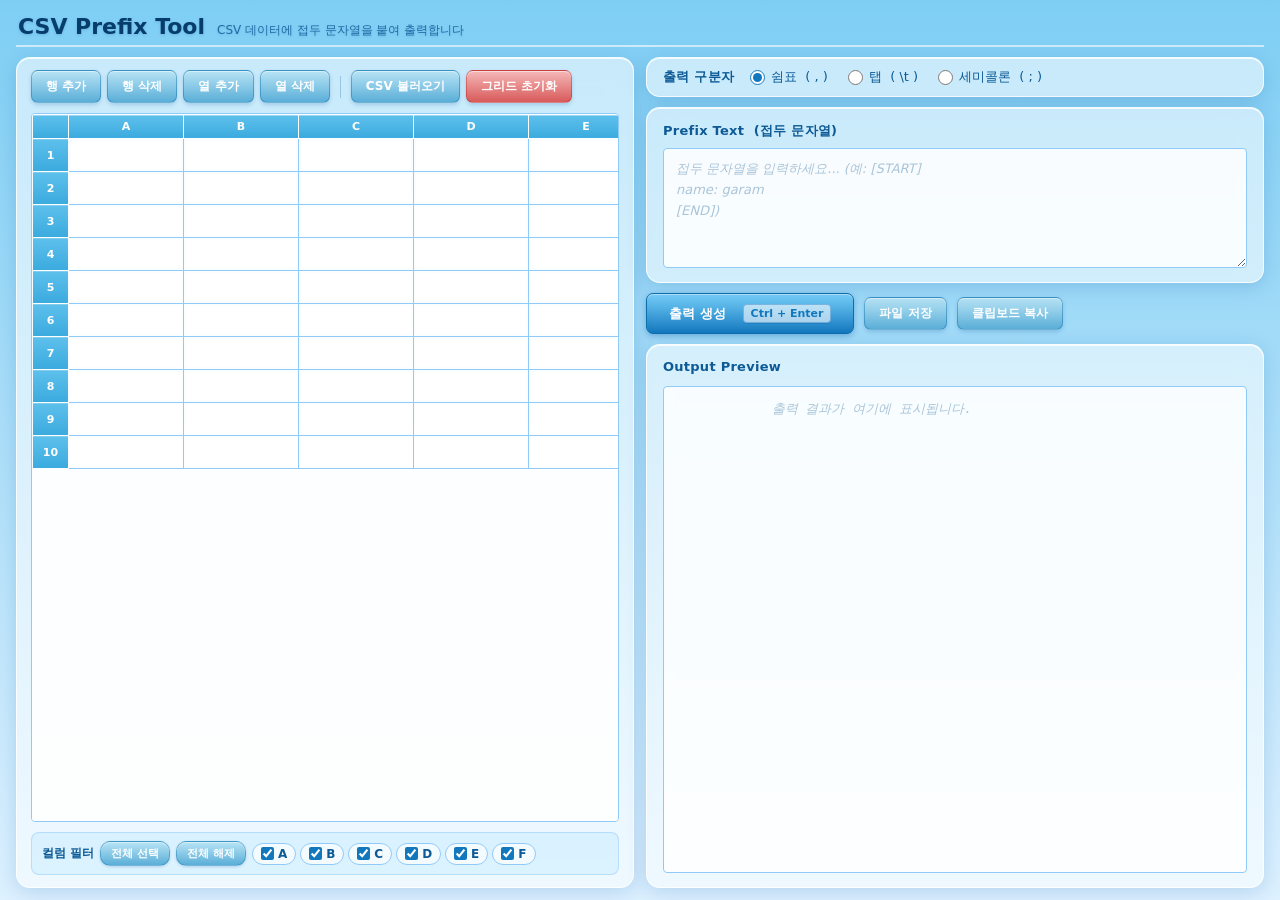
<file: web_app_basic/index.html>
<!DOCTYPE html>
<!--
  ╔══════════════════════════════════════════════════════════════════════════╗
  ║  CSV Prefix Tool — index.html  (기본 버전 · Sample Code 없음)           ║
  ║                                                                          ║
  ║  역할: 앱 화면의 뼈대(구조)를 정의하는 HTML 파일                         ║
  ║        시각 스타일 → style.css / 동작 로직 → app.js                      ║
  ║                                                                          ║
  ║  전체 레이아웃 (데스크톱 2컬럼 구조):                                    ║
  ║  ┌─────────────────────── #app ───────────────────────────────┐          ║
  ║  │  #app-header   (헤더: 제목 + 부제)                         │          ║
  ║  │  ┌──── #main-content (CSS Grid 1:1) ────────────────┐     │          ║
  ║  │  │  #left-col              │  #right-col            │     │          ║
  ║  │  │  └─ #grid-panel         │  ├─ #separator-panel   │     │          ║
  ║  │  │     ├─ 컨트롤 버튼      │  ├─ #prefix-panel      │     │          ║
  ║  │  │     ├─ #grid-wrapper    │  ├─ #action-buttons    │     │          ║
  ║  │  │     └─ #col-filter-bar  │  └─ #output-panel      │     │          ║
  ║  │  └──────────────────────────────────────────────────┘     │          ║
  ║  └────────────────────────────────────────────────────────────┘          ║
  ╚══════════════════════════════════════════════════════════════════════════╝
-->
<html lang="ko">
<head>

  <!-- ══ 문서 기본 설정 ══════════════════════════════════════════════════ -->

  <!-- 문자 인코딩: UTF-8 → 한글·특수문자 깨짐 방지 -->
  <meta charset="UTF-8" />

  <!--
    반응형 viewport 설정
    - width=device-width : 화면 너비를 기기 실제 픽셀 너비에 맞춤
    - initial-scale=1.0  : 첫 로드 시 100% 배율 (브라우저가 임의로 축소하지 않도록)
  -->
  <meta name="viewport" content="width=device-width, initial-scale=1.0" />

  <!-- 브라우저 탭에 표시될 제목 -->
  <title>CSV Prefix Tool</title>

  <!--
    외부 CSS 파일 연결
    rel="stylesheet" : 이 파일이 스타일시트임을 브라우저에게 알림
    href="style.css" : 같은 폴더의 style.css 를 불러옴
  -->
  <link rel="stylesheet" href="style.css" />

</head>
<body>
<!--
  body: 화면에 보이는 모든 요소의 최상위 컨테이너
  배경 그라데이션(하늘색→연한 파랑)은 style.css body 규칙에서 정의
-->

  <!--
    ══════════════════════════════════════════════════════════════════════
    #app — 전체 앱 컨테이너
    ────────────────────────────────────────────────────────────────────
    style.css: display:flex, flex-direction:column, min-height:100vh
    → 헤더 + 메인 컨텐츠가 화면을 세로로 가득 채움
    ══════════════════════════════════════════════════════════════════════
  -->
  <div id="app">

    <!-- ══ 헤더 영역 ══════════════════════════════════════════════════════
         style.css #app-header: flex row, 하단 반투명 흰색 구분선
    ═══════════════════════════════════════════════════════════════════ -->
    <header id="app-header">
      <h1>CSV Prefix Tool</h1>
      <span class="subtitle">CSV 데이터에 접두 문자열을 붙여 출력합니다</span>
    </header>


    <!-- ══ 메인 2컬럼 레이아웃 ════════════════════════════════════════════
         CSS Grid로 화면을 정확히 50 : 50 으로 분할
         좌(#left-col)  → CSV 그리드
         우(#right-col) → 구분자·접두사·액션·출력 패널
    ═══════════════════════════════════════════════════════════════════ -->
    <div id="main-content">

      <!-- ┌─────────────────────────────────────────────────────────────
           │ 왼쪽 컬럼 — CSV 그리드 패널
           └───────────────────────────────────────────────────────── -->
      <div id="left-col">

        <!--
          .panel: Frutiger Aero 유리 효과 패널
          backdrop-filter:blur + 반투명 배경 → style.css .panel 참고
        -->
        <section class="panel" id="grid-panel">

          <!-- ── 그리드 컨트롤 버튼 행 ────────────────────────────────
               onclick="함수명()" → app.js 의 해당 함수를 직접 호출
          ─────────────────────────────────────────────────────────── -->
          <div class="grid-controls">

            <!-- 행/열 조작 버튼 -->
            <button class="btn-secondary" onclick="addRow()">행 추가</button>
            <button class="btn-secondary" onclick="deleteRow()">행 삭제</button>
            <button class="btn-secondary" onclick="addCol()">열 추가</button>
            <button class="btn-secondary" onclick="deleteCol()">열 삭제</button>

            <!-- 버튼 그룹 사이 세로 구분선 -->
            <div class="ctrl-divider"></div>

            <!--
              CSV 불러오기 버튼
              실제 파일 선택은 숨겨진 <input type="file"> 이 담당
              버튼 클릭 → triggerFileLoad() → file input 의 .click() 호출
            -->
            <button class="btn-secondary" onclick="triggerFileLoad()">CSV 불러오기</button>

            <!--
              숨겨진 파일 선택 입력창
              display:none → 화면에 보이지 않음
              accept=".csv,.txt" → CSV·텍스트 파일만 선택 허용
              onchange → 파일 선택 완료 시 loadCSVFile(event) 자동 호출
            -->
            <input
              type="file"
              id="csv-file-input"
              accept=".csv,.txt"
              style="display:none"
              onchange="loadCSVFile(event)"
            />

            <!-- 그리드 초기화: 위험 동작이므로 btn-danger(빨간색)로 강조 -->
            <button class="btn-secondary btn-danger" onclick="confirmClear()">그리드 초기화</button>

          </div><!-- /.grid-controls -->


          <!-- ── CSV 그리드 테이블 ────────────────────────────────────
               #grid-wrapper : 가로·세로 스크롤 컨테이너
               내부 <table>  : app.js buildGrid()가 동적으로 th·td·input 생성
               초기 상태     : 10행 × 6열 (ROWS=10, COLS=6)
          ─────────────────────────────────────────────────────────── -->
          <div id="grid-wrapper">
            <!--
              빈 테이블로 시작 → DOMContentLoaded 이벤트 → buildGrid() 호출
              → <thead>(열 헤더) + <tbody>(데이터 행) 동적 생성
            -->
            <table id="csv-grid"></table>
          </div>


          <!-- ── 컬럼 필터 바 ──────────────────────────────────────────
               각 열의 출력 포함 여부를 pill(알약) 형태 체크박스로 선택
               열이 추가/삭제될 때마다 app.js refreshColFilter() 가 재생성
          ─────────────────────────────────────────────────────────── -->
          <div id="col-filter-bar">
            <span class="filter-label">컬럼 필터</span>
            <button class="btn-mini" onclick="selectAllCols()">전체 선택</button>
            <button class="btn-mini" onclick="deselectAllCols()">전체 해제</button>
            <!--
              동적 체크박스 컨테이너
              app.js refreshColFilter() 가 열 수만큼 .col-checkbox-label 추가
            -->
            <div id="col-filter-checkboxes"></div>
          </div>

        </section><!-- /#grid-panel -->

      </div><!-- /#left-col -->


      <!-- ┌─────────────────────────────────────────────────────────────
           │ 오른쪽 컬럼
           │  1) 출력 구분자 선택
           │  2) 접두 문자열 입력
           │  3) 액션 버튼
           │  4) 출력 미리보기
           └───────────────────────────────────────────────────────── -->
      <div id="right-col">

        <!-- ── 1) 출력 구분자 선택 ──────────────────────────────────────
             라디오 버튼(name="sep") → 3개 중 1개만 선택 가능
             선택 값은 app.js getSelectedSep() 이 읽어 CSV 생성에 사용
        ──────────────────────────────────────────────────────────────── -->
        <section class="panel" id="separator-panel">
          <span class="panel-title">출력 구분자</span>
          <div class="radio-group">

            <!-- 쉼표: 기본 선택 (checked 속성) -->
            <label class="radio-label">
              <input type="radio" name="sep" value="," checked />
              쉼표 &nbsp;( , )
            </label>

            <!--
              탭: value="&#9;" → HTML 엔티티로 표현한 탭 문자(\t)
              브라우저가 실제 탭 문자 1개를 value 로 전달함
            -->
            <label class="radio-label">
              <input type="radio" name="sep" value="&#9;" />
              탭 &nbsp;( \t )
            </label>

            <!-- 세미콜론: 유럽 CSV 형식에서 주로 사용 -->
            <label class="radio-label">
              <input type="radio" name="sep" value=";" />
              세미콜론 &nbsp;( ; )
            </label>

          </div><!-- /.radio-group -->
        </section><!-- /#separator-panel -->


        <!-- ── 2) 접두 문자열 입력 ──────────────────────────────────────
             <textarea>: 여러 줄 텍스트 입력
             입력 내용은 app.js generateOutput() 에서 prefix 로 사용
        ──────────────────────────────────────────────────────────────── -->
        <section class="panel" id="prefix-panel">
          <!--
            <label for="prefix-text">: 이 레이블 클릭 시
            id="prefix-text" textarea 에 자동으로 포커스 이동 (접근성 향상)
          -->
          <label class="panel-title" for="prefix-text">
            Prefix Text &nbsp;(접두 문자열)
          </label>
          <!--
            placeholder: 입력값이 없을 때 회색으로 보이는 안내 텍스트
            &#10; → HTML 엔티티 줄바꿈(LF). placeholder 안 줄바꿈에 사용
          -->
          <textarea
            id="prefix-text"
            placeholder="접두 문자열을 입력하세요... (예: [START]&#10;name: garam&#10;[END])"
          ></textarea>
        </section><!-- /#prefix-panel -->


        <!-- ── 3) 액션 버튼 ────────────────────────────────────────────
             출력 생성 / 파일 저장 / 클립보드 복사 세 가지 주요 동작
        ──────────────────────────────────────────────────────────────── -->
        <div id="action-buttons">
          <!--
            .btn-primary: 가장 중요한 버튼 → 파란 그라데이션 강조
            <kbd>: 키보드 단축키를 시각적으로 표시하는 HTML 태그
          -->
          <button class="btn-primary" onclick="generateOutput()">
            출력 생성 &nbsp;<kbd>Ctrl + Enter</kbd>
          </button>
          <!-- 파일 저장: lastOutput 을 output.csv 로 다운로드 -->
          <button class="btn-secondary" onclick="saveToFile()">파일 저장</button>
          <!-- 클립보드 복사: navigator.clipboard API 사용 -->
          <button class="btn-secondary" onclick="copyToClipboard()">클립보드 복사</button>
        </div><!-- /#action-buttons -->


        <!-- ── 4) 출력 미리보기 ─────────────────────────────────────────
             app.js generateOutput() 결과를 읽기 전용으로 표시
             <pre>: 공백·줄바꿈을 있는 그대로 보여주는 태그 (preformatted)
        ──────────────────────────────────────────────────────────────── -->
        <section class="panel" id="output-panel">
          <span class="panel-title">Output Preview</span>
          <!--
            app.js updatePreview(text) 가 이 요소의 textContent 를 교체
            초기값: .placeholder 스타일의 안내 문구
          -->
          <pre id="output-preview">
            <span class="placeholder">출력 결과가 여기에 표시됩니다.</span>
          </pre>
        </section><!-- /#output-panel -->

      </div><!-- /#right-col -->

    </div><!-- /#main-content -->

  </div><!-- /#app -->


  <!--
    토스트 알림 (#toast)
    ──────────────────────────────────────────────────────────────────────
    기본 상태: opacity:0 (투명, 보이지 않음)
    app.js showToast(msg) 호출 → .show 클래스 추가 → CSS transition 페이드인
    2.2초 후 .show 제거 → 페이드아웃
  -->
  <div id="toast"></div>


  <!--
    JavaScript 파일 로드 (</body> 직전 배치)
    ─────────────────────────────────────────
    <body> 맨 아래에 놓는 이유:
      HTML 파싱이 모두 끝난 뒤 JS 가 실행되어
      document.getElementById() 등이 정상 동작함
    app.js 의 DOMContentLoaded 리스너 → buildGrid() → 초기 그리드 생성
  -->
  <script src="app.js"></script>

</body>
</html>
</file>
<file: web_app_basic/style.css>
/* =============================================================================
   style.css — Frutiger Aero 디자인 테마  (기본 버전 · Sample Code 없음)
   =============================================================================

   Frutiger Aero (2004~2013) 디자인 언어 핵심 요소:
   ┌─────────────────────────────────────────────────────────────────┐
   │ 1. 하늘색 그라데이션 배경   → 맑은 하늘, 자연의 청량함          │
   │ 2. 유리 패널 효과           → backdrop-filter:blur + 반투명     │
   │ 3. 광택 버튼                → 그라데이션 + inset highlight      │
   │ 4. 부드러운 곡선            → border-radius 곳곳에 적용          │
   │ 5. 자연광 느낌              → 밝고 투명한 색조                   │
   └─────────────────────────────────────────────────────────────────┘

   파일 구조:
     1. CSS 변수 (색상 팔레트)
     2. 전역 리셋 & body
     3. 앱 컨테이너 & 2컬럼 레이아웃
     4. 헤더
     5. 유리 패널 (.panel)
     6. 구분자 패널
     7. 그리드 패널 (테이블, 스크롤, 헤더, 셀)
     8. 컬럼 필터 바
     9. 접두 문자열 패널
    10. 버튼 스타일 (primary / secondary / danger / mini / kbd)
    11. 출력 미리보기 패널
    12. 토스트 알림
============================================================================= */


/* ═══════════════════════════════════════════════════════════════════════════
   1. CSS 변수 (색상 팔레트)
   ─────────────────────────────────────────────────────────────────────────
   :root 에 선언하면 페이지 전체에서 var(--이름) 으로 참조 가능
   색상 하나를 바꾸면 해당 변수를 사용하는 모든 곳에 자동 반영
═══════════════════════════════════════════════════════════════════════════ */
:root {
  /* ── 배경 그라데이션 ── */
  --c-sky-top:    #7ECEF4;   /* 화면 상단: 선명한 하늘색 */
  --c-sky-bot:    #DDF1FF;   /* 화면 하단: 구름빛 연한 파랑 */

  /* ── 유리 패널 ── */
  --c-glass:      rgba(255, 255, 255, 0.55);   /* 반투명 흰색 배경 */
  --c-glass-bd:   rgba(255, 255, 255, 0.85);   /* 반투명 흰 테두리 */
  --c-panel-bg:   rgba(230, 246, 255, 0.70);   /* 패널 배경 대안색 */

  /* ── 그리드 ── */
  --c-hdr-bg:     #3BAADE;   /* 열·행 헤더 배경색 */
  --c-hdr-text:   #ffffff;   /* 헤더 글자색 */
  --c-cell-bg:    rgba(255, 255, 255, 0.90);   /* 셀 기본 배경 */
  --c-cell-focus: #ffffff;                     /* 셀 포커스 배경 */
  --c-cell-bd:    #90CAF9;                     /* 셀 테두리색 */

  /* ── 주 버튼 (파란 그라데이션) ── */
  --c-btn-top:         #78CFFA;   /* 기본 위쪽 색 */
  --c-btn-bot:         #1278BE;   /* 기본 아래쪽 색 */
  --c-btn-hover-top:   #99DBFC;   /* 호버 위쪽 */
  --c-btn-hover-bot:   #1A90D0;   /* 호버 아래쪽 */
  --c-btn-press-top:   #0E6BA8;   /* 클릭 위쪽 */
  --c-btn-press-bot:   #084E80;   /* 클릭 아래쪽 */
  --c-btn-bd:          #0D6FAA;   /* 버튼 테두리 */

  /* ── 보조 버튼 (연한 파랑) ── */
  --c-btn2-top:   #B8E4F5;
  --c-btn2-bot:   #5AAED8;
  --c-btn2-hover: #4498C5;

  /* ── 위험 버튼 (빨강) ── */
  --c-danger-top: #F5B8B8;
  --c-danger-bot: #D85A5A;

  /* ── 텍스트 ── */
  --c-text-title: #063D6A;   /* 제목: 짙은 네이비 */
  --c-text-label: #0D5A96;   /* 레이블: 중간 파랑 */
  --c-text-body:  #1A2030;   /* 본문: 진한 남색 */
  --c-disabled:   #8AAABB;   /* 비활성: 회청색 */

  /* ── 기타 ── */
  --c-accent:  #00B4D8;               /* 포인트 색상 */
  --c-shadow:  rgba(0, 80, 160, 0.18); /* 그림자 색상 */

  /* ── 폰트 ── */
  /* system-ui: 운영체제 기본 폰트 (Windows: Segoe UI, Mac: SF Pro) */
  --font-main: 'Segoe UI', system-ui, -apple-system, sans-serif;

  /* ── 공통 크기 ── */
  --radius-panel: 14px;   /* 패널 모서리 둥글기 */
  --radius-btn:    7px;   /* 버튼 모서리 둥글기 */
  --radius-cell:   4px;   /* 셀/입력창 모서리 둥글기 */
}


/* ═══════════════════════════════════════════════════════════════════════════
   2. 전역 리셋 & body
═══════════════════════════════════════════════════════════════════════════ */

/*
  CSS 박스 모델 통일
  box-sizing: border-box → width/height 에 padding·border 포함
  (기본값 content-box 는 padding·border 가 크기에 추가됨 → 계산이 복잡해짐)
*/
*, *::before, *::after {
  box-sizing: border-box;
  margin: 0;
  padding: 0;
}

/* html, body 를 100% 높이로 설정 → 앱이 뷰포트를 꽉 채울 수 있도록 */
html, body {
  height: 100%;
}

body {
  font-family: var(--font-main);
  font-size: 14px;
  color: var(--c-text-body);

  /*
    Frutiger Aero 핵심 배경: 하늘색 → 구름빛 세로 그라데이션
    background-attachment: fixed → 스크롤해도 배경은 고정 (패럴랙스 느낌)
  */
  background: linear-gradient(180deg, var(--c-sky-top) 0%, var(--c-sky-bot) 100%);
  background-attachment: fixed;
  min-height: 100vh;
  padding: 12px 16px;
  overflow-y: auto;   /* 내용이 길면 세로 스크롤 허용 */
}


/* ═══════════════════════════════════════════════════════════════════════════
   3. 앱 컨테이너 & 2컬럼 레이아웃
═══════════════════════════════════════════════════════════════════════════ */

/*
  #app: 전체 앱을 감싸는 최상위 컨테이너
  min-height: 100vh - 24px (패딩 제외) → 항상 화면 전체 높이를 채움
  display:flex + flex-direction:column → 헤더와 메인 영역을 세로로 쌓음
*/
#app {
  width: 100%;
  max-width: none;                    /* 너비 제한 없이 전체 화면 사용 */
  min-height: calc(100vh - 24px);     /* 상하 패딩 12px×2 제외 */
  display: flex;
  flex-direction: column;
  gap: 10px;                          /* 헤더와 메인 영역 사이 간격 */
}

/*
  #main-content: 화면을 좌우 50:50 으로 나누는 CSS Grid 컨테이너
  ─────────────────────────────────────────────────────────────
  grid-template-columns: minmax(0, 1fr) minmax(0, 1fr)
    - 1fr 1fr : 사용 가능한 너비를 두 열이 균등 분배 (각 50%)
    - minmax(0, 1fr) : 최솟값 0 → 내용이 많아져도 컬럼이 50% 초과하지 않음
  flex: 1 → 헤더를 제외한 남은 세로 공간을 모두 차지
  min-height: 0 → flex child 가 내용보다 작아질 수 있도록 (overflow 방지)
*/
#main-content {
  display: grid;
  grid-template-columns: minmax(0, 1fr) minmax(0, 1fr);
  gap: 12px;
  flex: 1;
  min-height: 0;
}

/* 왼쪽 컬럼: flex 세로 배치, 그리드 패널이 남은 높이 전부 차지하도록 */
#left-col {
  display: flex;
  flex-direction: column;
  min-height: 0;
}

/* 왼쪽의 그리드 패널: flex:1 로 #left-col 의 전체 높이 차지 */
#left-col #grid-panel {
  flex: 1;
  display: flex;
  flex-direction: column;
  min-height: 0;
}

/* 오른쪽 컬럼: flex 세로 배치, 자식들이 갭을 두고 쌓임 */
#right-col {
  display: flex;
  flex-direction: column;
  gap: 10px;
  min-height: 0;
}


/* ═══════════════════════════════════════════════════════════════════════════
   4. 헤더
═══════════════════════════════════════════════════════════════════════════ */

#app-header {
  display: flex;
  align-items: baseline;   /* 제목과 부제목을 기준선(baseline) 으로 정렬 */
  gap: 12px;
  padding: 2px 2px 6px;
  border-bottom: 2px solid rgba(255, 255, 255, 0.6);  /* 반투명 흰 구분선 */
  text-shadow: 0 1px 3px rgba(0, 80, 160, 0.2);       /* 부드러운 텍스트 그림자 */
  flex-shrink: 0;   /* 높이 고정: 세로 공간 부족 시에도 헤더는 줄어들지 않음 */
}

#app-header h1 {
  font-size: 22px;
  font-weight: 700;
  color: var(--c-text-title);
}

#app-header .subtitle {
  font-size: 12px;
  color: var(--c-text-label);
  opacity: 0.85;
}


/* ═══════════════════════════════════════════════════════════════════════════
   5. 유리 패널 (.panel)
   ─────────────────────────────────────────────────────────────────────────
   Frutiger Aero 의 핵심 시각 요소: 유리창처럼 보이는 패널

   backdrop-filter: blur(12px)
     → 패널 뒤쪽 배경을 흐리게 만들어 "진짜 유리" 느낌
     → Chrome/Edge/Safari 지원, Firefox 는 플래그 설정 필요

   inset 0 1px 0 rgba(255,255,255,0.8)
     → 패널 상단 내부에 흰 빛 한 줄 → 빛이 위에서 비추는 느낌
═══════════════════════════════════════════════════════════════════════════ */
.panel {
  background: var(--c-glass);
  backdrop-filter: blur(12px);
  -webkit-backdrop-filter: blur(12px);   /* Safari 접두사 */
  border: 1px solid var(--c-glass-bd);
  border-radius: var(--radius-panel);
  box-shadow:
    0 4px 20px var(--c-shadow),            /* 외부 그림자 */
    inset 0 1px 0 rgba(255,255,255,0.8);   /* 상단 내부 광택 */
  padding: 14px 16px;
}

/* 패널 내부 소제목 */
.panel-title {
  display: block;
  font-size: 13px;
  font-weight: 700;
  color: var(--c-text-label);
  margin-bottom: 8px;
  letter-spacing: 0.02em;
}


/* ═══════════════════════════════════════════════════════════════════════════
   6. 구분자 선택 패널
═══════════════════════════════════════════════════════════════════════════ */

/* 패널 자체: flex row → 제목과 라디오 버튼을 가로로 배치 */
#separator-panel {
  display: flex;
  align-items: center;
  gap: 16px;
  padding: 10px 16px;
}

/* 구분자 패널 제목: 아래 여백 제거 (flex 안에서 불필요) */
#separator-panel .panel-title {
  margin-bottom: 0;
  white-space: nowrap;   /* 줄바꿈 방지 */
}

/* 라디오 버튼 그룹: 가로 나열 */
.radio-group {
  display: flex;
  gap: 20px;
  flex-wrap: wrap;   /* 화면 좁으면 줄바꿈 */
}

.radio-label {
  display: flex;
  align-items: center;
  gap: 6px;
  cursor: pointer;
  color: var(--c-text-label);
  font-size: 13px;
  transition: color 0.15s;
}

.radio-label:hover { color: var(--c-text-title); }

/* 라디오 버튼 자체: 크기 키우고 파란색으로 */
.radio-label input[type="radio"] {
  accent-color: var(--c-btn-bot);   /* 브라우저 기본 색을 파란색으로 오버라이드 */
  width: 15px;
  height: 15px;
  cursor: pointer;
}


/* ═══════════════════════════════════════════════════════════════════════════
   7. 그리드 패널
═══════════════════════════════════════════════════════════════════════════ */

/* 그리드 패널: 안쪽 여백 조정 */
#grid-panel { padding: 12px 14px; }

/* 컨트롤 버튼 행: flex wrap → 화면 좁으면 버튼 줄바꿈 */
.grid-controls {
  display: flex;
  flex-wrap: wrap;
  gap: 6px;
  align-items: center;
  margin-bottom: 10px;
}

/* 버튼 그룹 구분선 */
.ctrl-divider {
  width: 1px;
  height: 22px;
  background: rgba(0, 90, 150, 0.25);
  margin: 0 4px;
}

/*
  그리드 스크롤 컨테이너
  overflow: auto → 내용이 넘칠 때 가로·세로 스크롤 자동 표시
  flex: 1 → 그리드 패널의 남은 높이를 모두 차지 (컨트롤 버튼 + 필터 제외)
  min-height: 0 → flex child 가 내용보다 작게 줄어들 수 있도록 허용
*/
#grid-wrapper {
  overflow: auto;
  border-radius: var(--radius-cell);
  border: 1px solid var(--c-cell-bd);
  background: var(--c-cell-bg);
  flex: 1;
  min-height: 0;
}

/* 커스텀 스크롤바 스타일 (Chrome / Edge / Safari) */
#grid-wrapper::-webkit-scrollbar { width: 8px; height: 8px; }
#grid-wrapper::-webkit-scrollbar-track { background: rgba(180, 220, 245, 0.3); }
#grid-wrapper::-webkit-scrollbar-thumb {
  background: var(--c-hdr-bg);
  border-radius: 4px;
}
#grid-wrapper::-webkit-scrollbar-thumb:hover { background: var(--c-btn-bot); }
#grid-wrapper::-webkit-scrollbar-corner { background: transparent; }

/*
  그리드 테이블
  border-collapse: collapse → 셀 사이 이중 테두리 제거
  width: max-content → 셀 수에 맞게 가로로 늘어남 (스크롤로 확인)
  min-width: 100% → 셀이 적어도 컨테이너 너비는 채움
*/
#csv-grid {
  border-collapse: collapse;
  width: max-content;
  min-width: 100%;
}

/*
  열/행 헤더 (<th>)
  position: sticky + top:0 → 세로 스크롤 시 헤더가 화면 상단에 고정
  z-index: 2 → 스크롤되는 셀 위에 표시
  inset box-shadow → 상단 광택 라인
*/
#csv-grid th {
  background: linear-gradient(180deg, #5DC0EC 0%, var(--c-hdr-bg) 100%);
  color: var(--c-hdr-text);
  font-size: 11px;
  font-weight: 700;
  text-align: center;
  padding: 5px 8px;
  border: 1px solid rgba(255, 255, 255, 0.3);
  white-space: nowrap;
  user-select: none;       /* 헤더 텍스트 선택 방지 */
  min-width: 40px;
  position: sticky;
  top: 0;
  z-index: 2;
  box-shadow: inset 0 1px 0 rgba(255, 255, 255, 0.45);
}

/*
  첫 번째 헤더 셀 (코너 셀)
  position: sticky + left:0 → 가로 스크롤 시 왼쪽에 고정
  z-index: 3 → 다른 헤더보다 위에 (교차점에서 올바르게 표시)
*/
#csv-grid th:first-child {
  position: sticky;
  left: 0;
  z-index: 3;
  min-width: 36px;
}

/*
  행 번호 셀 (<td class="row-num">)
  position: sticky + left:0 → 가로 스크롤 시 행 번호는 항상 왼쪽에 고정
*/
#csv-grid td.row-num {
  background: linear-gradient(180deg, #5DC0EC 0%, var(--c-hdr-bg) 100%);
  color: var(--c-hdr-text);
  font-size: 11px;
  font-weight: 700;
  text-align: center;
  padding: 3px 6px;
  border: 1px solid rgba(255, 255, 255, 0.3);
  user-select: none;
  position: sticky;
  left: 0;
  z-index: 1;
  box-shadow: inset 0 1px 0 rgba(255, 255, 255, 0.3);
}

/* 데이터 셀 컨테이너: 최소 패딩만 두고 input 이 대부분 차지 */
#csv-grid td.data-cell {
  padding: 2px;
  border: 1px solid var(--c-cell-bd);
}

/* 셀 안의 텍스트 입력창 */
#csv-grid td.data-cell input {
  width: 110px;
  height: 28px;
  padding: 3px 6px;
  font-family: var(--font-main);
  font-size: 13px;
  color: var(--c-text-body);
  background: var(--c-cell-bg);
  border: none;
  outline: none;     /* 브라우저 기본 파란 외곽선 제거 (직접 스타일링) */
  border-radius: 2px;
  transition: background 0.1s, box-shadow 0.1s;
}

/* 셀 포커스 시: 흰 배경 + 파란 안쪽 테두리 */
#csv-grid td.data-cell input:focus {
  background: var(--c-cell-focus);
  box-shadow: inset 0 0 0 2px var(--c-hdr-bg);
}


/* ═══════════════════════════════════════════════════════════════════════════
   8. 컬럼 필터 바
═══════════════════════════════════════════════════════════════════════════ */

/* 필터 바 컨테이너: 반투명 하늘색 배경의 둥근 영역 */
#col-filter-bar {
  display: flex;
  align-items: center;
  flex-wrap: wrap;
  gap: 6px;
  margin-top: 10px;
  padding: 8px 10px;
  background: rgba(200, 235, 255, 0.5);
  border-radius: 8px;
  border: 1px solid rgba(144, 202, 249, 0.5);
}

.filter-label {
  font-size: 12px;
  font-weight: 700;
  color: var(--c-text-label);
  white-space: nowrap;
}

#col-filter-checkboxes {
  display: flex;
  flex-wrap: wrap;
  gap: 4px;
}

/*
  컬럼 체크박스 레이블: pill (알약) 형태
  border-radius: 12px → 양쪽이 완전히 둥근 알약 모양
*/
.col-checkbox-label {
  display: flex;
  align-items: center;
  gap: 4px;
  padding: 3px 8px;
  background: rgba(255, 255, 255, 0.7);
  border: 1px solid var(--c-cell-bd);
  border-radius: 12px;
  font-size: 12px;
  font-weight: 700;
  color: var(--c-text-label);
  cursor: pointer;
  transition: background 0.15s, color 0.15s, border-color 0.15s;
  user-select: none;
}

.col-checkbox-label:hover { background: rgba(59, 170, 222, 0.15); }

/* 체크 해제된 컬럼: 회색 + 취소선 → 제외된 열임을 시각적으로 표시 */
.col-checkbox-label.unchecked {
  color: var(--c-disabled);
  border-color: rgba(160, 180, 200, 0.5);
  background: rgba(200, 210, 220, 0.3);
  text-decoration: line-through;
}

.col-checkbox-label input[type="checkbox"] {
  accent-color: var(--c-btn-bot);
  width: 13px;
  height: 13px;
  cursor: pointer;
}


/* ═══════════════════════════════════════════════════════════════════════════
   9. 접두 문자열 패널
═══════════════════════════════════════════════════════════════════════════ */

#prefix-panel {
  display: flex;
  flex-direction: column;
  flex-shrink: 0;   /* 오른쪽 컬럼에서 이 패널의 높이를 줄이지 않음 */
}

#prefix-text {
  width: 100%;
  height: 120px;    /* 고정 높이 */
  padding: 10px 12px;
  font-family: var(--font-main);
  font-size: 13px;
  color: var(--c-text-body);
  background: rgba(255, 255, 255, 0.85);
  border: 1px solid var(--c-cell-bd);
  border-radius: var(--radius-cell);
  resize: vertical;   /* 사용자가 세로로만 크기 조절 가능 */
  outline: none;
  line-height: 1.6;
  transition: box-shadow 0.15s, background 0.15s;
}

/* 포커스 시: 흰 배경 + 파란 외곽선 */
#prefix-text:focus {
  background: #fff;
  box-shadow: 0 0 0 2px var(--c-hdr-bg);
}

/* placeholder 텍스트: 회청색 이탤릭 */
#prefix-text::placeholder {
  color: #aac4d8;
  font-style: italic;
}


/* ═══════════════════════════════════════════════════════════════════════════
   10. 버튼 스타일
═══════════════════════════════════════════════════════════════════════════ */

/* 액션 버튼 컨테이너 */
#action-buttons {
  display: flex;
  gap: 10px;
  flex-wrap: wrap;
  align-items: center;
}

/*
  주 버튼 (.btn-primary): 가장 중요한 동작 강조
  ─────────────────────────────────────────────
  Frutiger Aero 광택 버튼 구현 원리:
    1. 위→아래 그라데이션: 빛이 위에서 아래로 비추는 느낌
    2. inset 0 1px 0 rgba(흰색,0.45): 상단 밝은 하이라이트 라인
    3. box-shadow: 버튼 입체감 (부드러운 그림자)
*/
.btn-primary {
  padding: 10px 22px;
  font-family: var(--font-main);
  font-size: 13px;
  font-weight: 700;
  color: #fff;
  background: linear-gradient(180deg, var(--c-btn-top) 0%, var(--c-btn-bot) 100%);
  border: 1px solid var(--c-btn-bd);
  border-radius: var(--radius-btn);
  cursor: pointer;
  box-shadow:
    0 2px 6px rgba(0, 80, 160, 0.35),
    inset 0 1px 0 rgba(255, 255, 255, 0.45);
  transition: background 0.15s, box-shadow 0.15s, transform 0.08s;
  display: flex;
  align-items: center;
  gap: 8px;
}

.btn-primary:hover {
  background: linear-gradient(180deg, var(--c-btn-hover-top) 0%, var(--c-btn-hover-bot) 100%);
  box-shadow:
    0 3px 10px rgba(0, 80, 160, 0.45),
    inset 0 1px 0 rgba(255, 255, 255, 0.5);
}

/* 클릭 시: 어둡게 + 1px 아래로 → 눌린 느낌 */
.btn-primary:active {
  background: linear-gradient(180deg, var(--c-btn-press-top) 0%, var(--c-btn-press-bot) 100%);
  transform: translateY(1px);
  box-shadow:
    0 1px 3px rgba(0, 80, 160, 0.3),
    inset 0 2px 4px rgba(0, 0, 0, 0.15);
}

/* 보조 버튼 (.btn-secondary): 연한 파랑 */
.btn-secondary {
  padding: 7px 14px;
  font-family: var(--font-main);
  font-size: 12px;
  font-weight: 700;
  color: #fff;
  background: linear-gradient(180deg, var(--c-btn2-top) 0%, var(--c-btn2-bot) 100%);
  border: 1px solid rgba(0, 100, 160, 0.4);
  border-radius: var(--radius-btn);
  cursor: pointer;
  box-shadow:
    0 2px 4px rgba(0, 80, 160, 0.2),
    inset 0 1px 0 rgba(255, 255, 255, 0.5);
  transition: background 0.15s, box-shadow 0.15s, transform 0.08s;
}

.btn-secondary:hover {
  background: linear-gradient(180deg, #caeef9 0%, var(--c-btn2-hover) 100%);
  box-shadow: 0 3px 7px rgba(0, 80, 160, 0.3), inset 0 1px 0 rgba(255, 255, 255, 0.55);
}

.btn-secondary:active {
  transform: translateY(1px);
  box-shadow: inset 0 2px 3px rgba(0, 0, 0, 0.12);
}

/* 위험 버튼 변형: 빨간 그라데이션 (그리드 초기화 등 되돌리기 어려운 동작) */
.btn-secondary.btn-danger {
  background: linear-gradient(180deg, var(--c-danger-top) 0%, var(--c-danger-bot) 100%);
  border-color: rgba(160, 0, 0, 0.3);
}

.btn-secondary.btn-danger:hover {
  background: linear-gradient(180deg, #fac8c8 0%, #c04040 100%);
}

/* 미니 버튼: 컬럼 필터 전체선택/해제 등 소형 UI 요소에 사용 */
.btn-mini {
  padding: 4px 10px;
  font-family: var(--font-main);
  font-size: 11px;
  font-weight: 700;
  color: #fff;
  background: linear-gradient(180deg, var(--c-btn2-top) 0%, var(--c-btn2-bot) 100%);
  border: 1px solid rgba(0, 100, 160, 0.35);
  border-radius: 10px;
  cursor: pointer;
  box-shadow: 0 1px 3px rgba(0, 80, 160, 0.2), inset 0 1px 0 rgba(255, 255, 255, 0.45);
  transition: background 0.15s, transform 0.08s;
}

.btn-mini:hover { background: linear-gradient(180deg, #caeef9 0%, var(--c-btn2-hover) 100%); }
.btn-mini:active { transform: translateY(1px); }

/*
  <kbd> 태그: 키보드 단축키를 시각적으로 표현
  예) <kbd>Ctrl + Enter</kbd> → 키캡처럼 보이는 스타일
*/
kbd {
  display: inline-block;
  padding: 2px 7px;
  font-family: var(--font-main);
  font-size: 11px;
  font-weight: 600;
  color: var(--c-btn-bot);
  background: rgba(255, 255, 255, 0.6);
  border: 1px solid rgba(0, 100, 180, 0.35);
  border-radius: 4px;
  box-shadow: 0 1px 0 rgba(0, 80, 160, 0.2);
}


/* ═══════════════════════════════════════════════════════════════════════════
   11. 출력 미리보기 패널
═══════════════════════════════════════════════════════════════════════════ */

/* 출력 패널: 오른쪽 컬럼에서 남은 높이를 모두 차지 */
#output-panel {
  display: flex;
  flex-direction: column;
  flex: 1;       /* 오른쪽 컬럼의 남은 세로 공간 전부 사용 */
  min-height: 0;
}

/*
  출력 미리보기 <pre>
  flex: 1 → 패널 안의 남은 높이 채우기
  white-space: pre → 공백·줄바꿈을 있는 그대로 표시 (CSV 형태 유지)
  font-family monospace → CSV 열이 정렬되어 보임
*/
#output-preview {
  margin-top: 4px;
  padding: 12px 14px;
  flex: 1;
  min-height: 0;
  overflow: auto;
  background: rgba(255, 255, 255, 0.82);
  border: 1px solid var(--c-cell-bd);
  border-radius: var(--radius-cell);
  font-family: 'Consolas', 'D2Coding', 'Courier New', monospace;
  font-size: 13px;
  line-height: 1.7;
  color: var(--c-text-body);
  white-space: pre;
  word-break: break-all;
}

#output-preview::-webkit-scrollbar { width: 7px; height: 7px; }
#output-preview::-webkit-scrollbar-track { background: rgba(180, 220, 245, 0.2); }
#output-preview::-webkit-scrollbar-thumb { background: var(--c-hdr-bg); border-radius: 4px; }

/* 안내 문구 스타일: 회청색 이탤릭 */
.placeholder { color: #aac4d8; font-style: italic; }


/* ═══════════════════════════════════════════════════════════════════════════
   12. 토스트 알림 (#toast)
   ─────────────────────────────────────────────────────────────────────────
   화면 하단 중앙에 잠깐 나타났다 사라지는 알림 메시지

   기본 상태: opacity:0 (투명), translateY(20px) (약간 아래로 내려진 상태)
   .show 클래스 추가 시:
     opacity: 1      → 보임
     translateY(0)   → 원래 위치로 올라옴
   transition: 0.25s 부드럽게 애니메이션

   position: fixed → 스크롤과 무관하게 뷰포트 기준으로 위치 고정
   pointer-events: none → 알림이 뜬 상태에서도 클릭 통과
═══════════════════════════════════════════════════════════════════════════ */
#toast {
  position: fixed;
  bottom: 28px;
  left: 50%;
  transform: translateX(-50%) translateY(20px);
  padding: 10px 22px;
  background: rgba(10, 60, 110, 0.88);
  backdrop-filter: blur(8px);
  color: #fff;
  font-size: 13px;
  font-weight: 600;
  border-radius: 20px;
  box-shadow: 0 4px 16px rgba(0, 0, 0, 0.25);
  opacity: 0;
  transition: opacity 0.25s, transform 0.25s;
  pointer-events: none;
  z-index: 999;
  white-space: nowrap;
}

/* .show 클래스 추가 시 토스트가 나타남 */
#toast.show {
  opacity: 1;
  transform: translateX(-50%) translateY(0);
}
</file>
